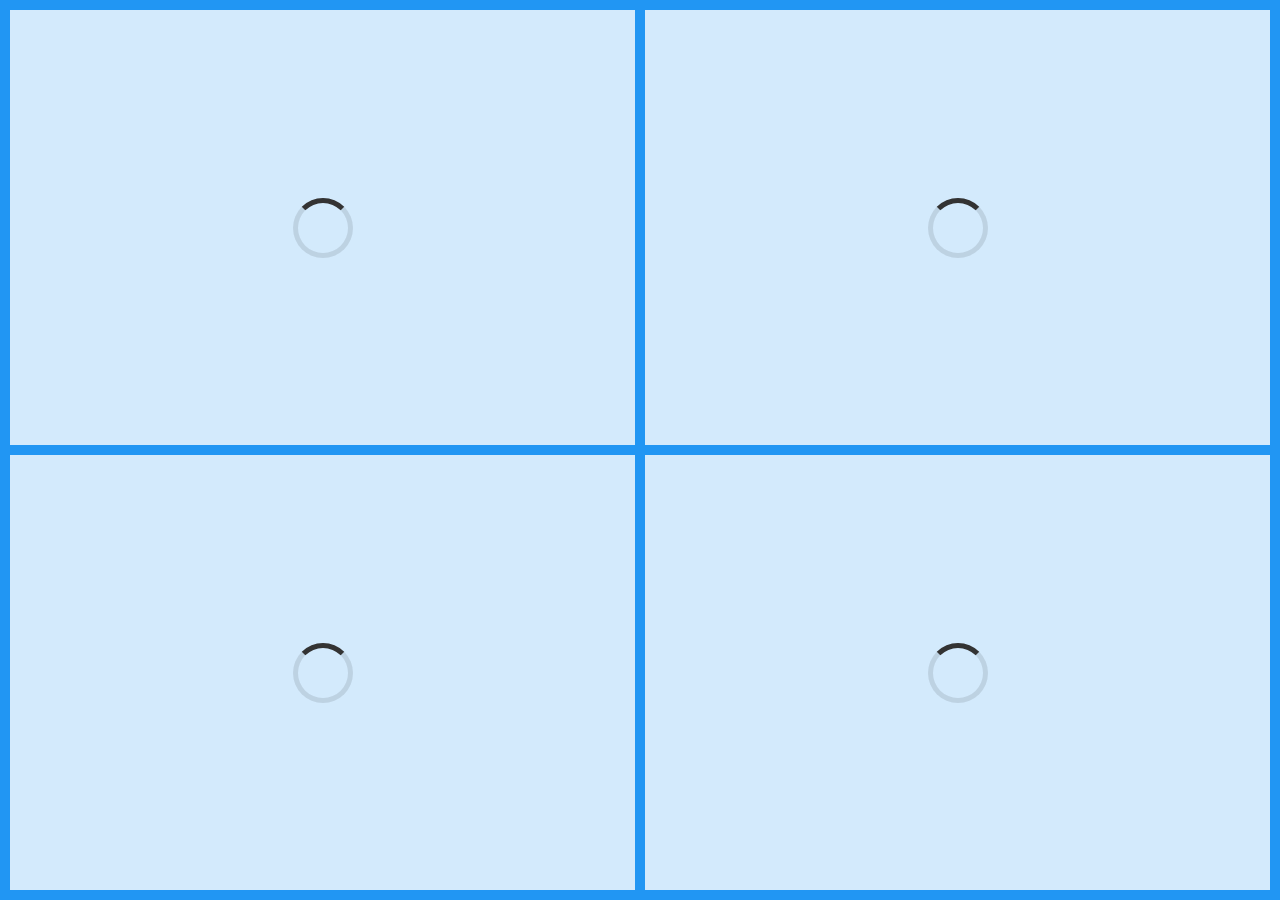
<file: ex_02/index.html>
<!DOCTYPE html>
<html lang="en">
<head>
    <meta charset="UTF-8">
    <title>Title</title>
    <link rel="stylesheet" type="text/css" href="style.css">
</head>
<body>
<div class="grid-container">
  <div class="async-image loading" id="item1"></div>
  <div class="async-image loading" id="item2"></div>
  <div class="async-image loading" id="item3"></div>
  <div class="async-image loading" id="item4"></div>
</div>
</body>
<script>
  //Wait 5sec and then call the loadImages function
  setTimeout(loadImages, 5000);

  //Used to load images
  function loadImages() {
      const images = ["https://cdn.pocket-lint.com/r/s/660x/assets/images/140427-apps-news-the-best-stupidest-and-most-famous-internet-memes-around-image22-gjp0v91lpa-jpg.webp",
      "https://i.redd.it/bptzx7ur4uj11.jpg",
      "https://c.tenor.com/QWdPngpHxZ8AAAAd/family-guy-css.gif",
      "https://cloud.netlifyusercontent.com/assets/344dbf88-fdf9-42bb-adb4-46f01eedd629/8dfc9ac6-7677-4770-9c98-5dd1eee56e6f/css-important-meme.png"]

      for (let i = 0; i < images.length; i++) {
          document.getElementById("item" + (i + 1)).style.backgroundImage = "url('" + images[i] + "')";
          document.getElementById("item" + (i + 1)).classList.remove("loading")
          document.getElementById("item" + (i + 1)).classList.add("loaded")
      }
  }
</script>
</html>
</file>
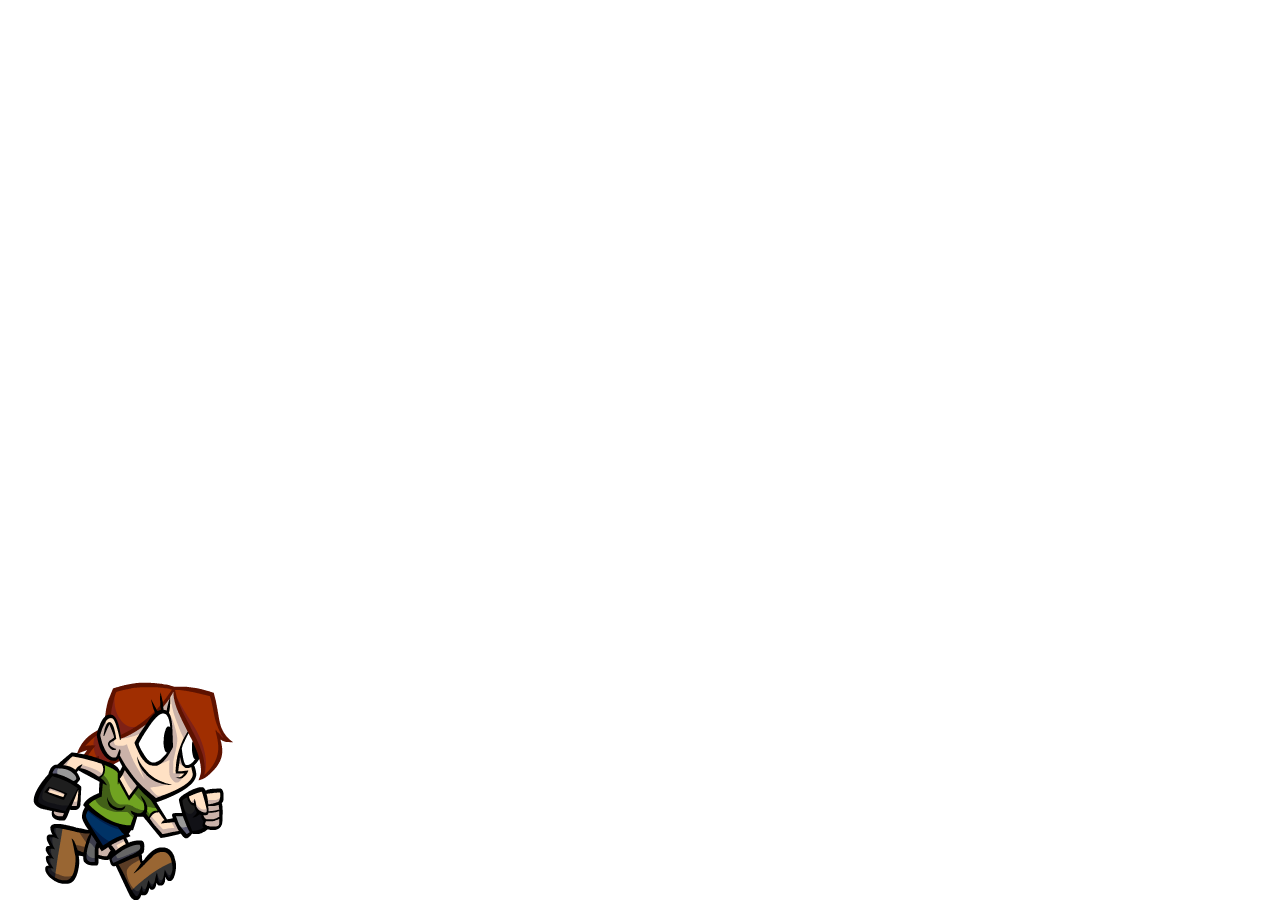
<file: ex_05/index.html>
<!DOCTYPE html>
<html lang="en">
<head>
    <meta charset="UTF-8">
    <title>Sprite sheet animation</title>
    <link rel="stylesheet" href="style.css">
</head>
<body>
<div id="character"></div>
</body>
</html>
</file>
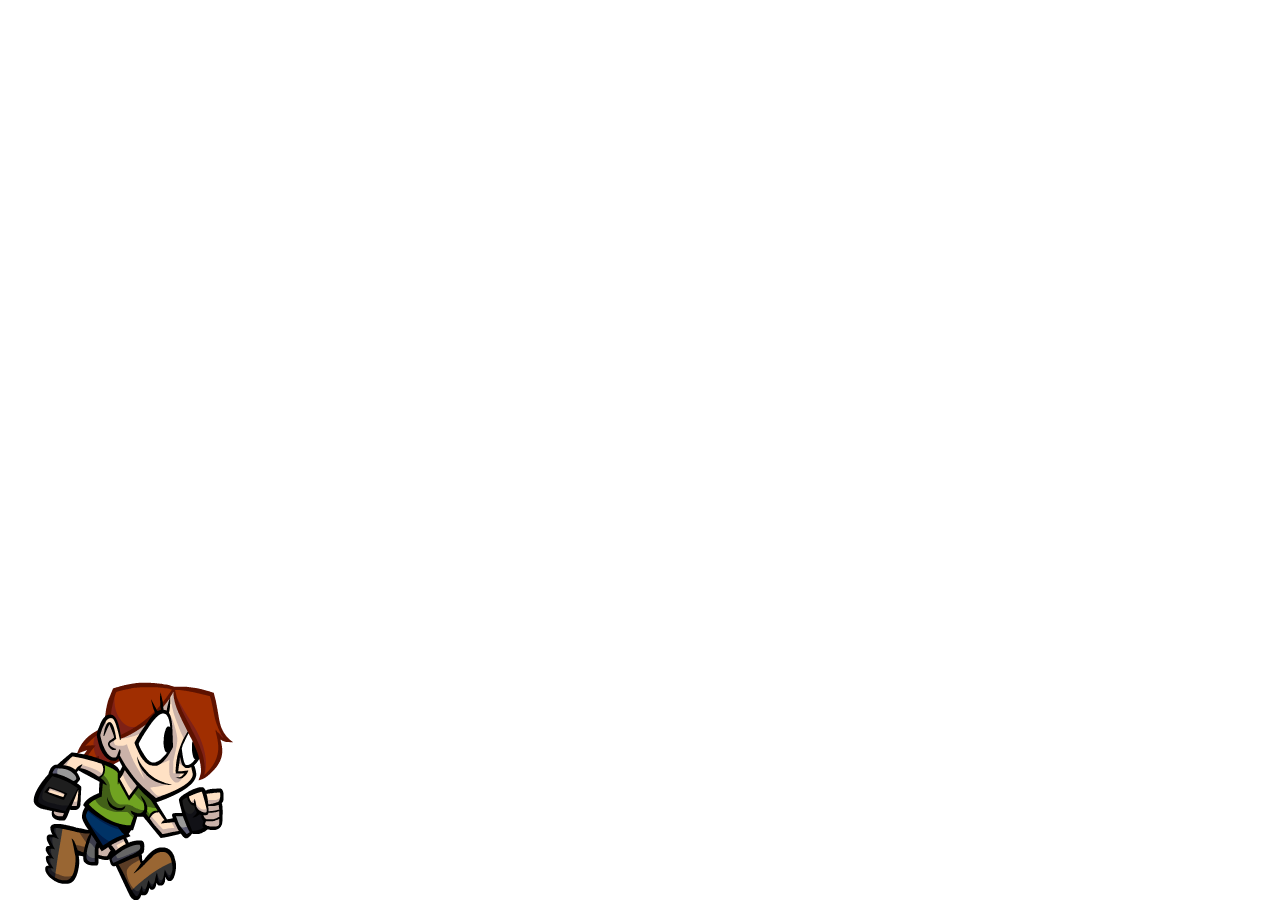
<file: ex_05bis/index.html>
<!DOCTYPE html>
<html lang="en">
<head>
    <meta charset="UTF-8">
    <title>The Walking Girl</title>
    <link rel="stylesheet" href="style.css">
</head>
<body>
    <div id="character"></div>
</body>
<script src="ex_05bis-soluce.js"></script>
</html>
</file>
<file: ex_02/style.css>
body {
    margin: 0;
    padding: 0;
}

#item1 { grid-area: first; }
#item2 { grid-area: second; }
#item3 { grid-area: third; }
#item4 { grid-area: last; }

.grid-container > div {
    background-color: rgba(255, 255, 255, 0.8);
    text-align: center;
    padding: 20px 0;
    font-size: 30px;
    background-size: contain;
    background-repeat: no-repeat;
    background-position: center center;
    display: flex;
    justify-content: center;
    align-items: center;
}

.loading::before {
    content: "";
    width: 50px;
    height: 50px;
    border: 5px solid rgba(0, 0, 0, 0.1);
    border-top: 5px solid #333;
    border-radius: 50%;
    animation: spin 1s linear infinite;
}

.grid-container {
    display: grid;
    grid-template-areas:
    'first second'
    'third last';
    grid-gap: 10px;
    background-color: #2196F3;
    padding: 10px;
    height: calc(100vh - 20px);
}

@keyframes spin {
    0% { transform: rotate(0deg); }
    100% { transform: rotate(360deg); }
}

.loaded {
    background-size: cover;
}
</file>
<file: ex_05/style.css>
body {
    margin: 0;
    padding: 0;
    width: 100vw;
    height: 100vh;
    overflow: hidden;
}

#character {
    width: 256px;
    height: 256px;
    bottom: 0;
    position: absolute;
    background-image: url('walking.png');
    animation: play 1s steps(10) infinite;
}

@keyframes play {
    100% { background-position: -2560px; }
}
</file>
<file: ex_05bis/style.css>
body {
    margin: 0;
    padding: 0;
    width: 100vw;
    height: 100vh;
    overflow: hidden;
}

#character {
    width: 256px;
    height: 256px;
    bottom: 0;
    position: absolute;
    background-image: url('walking.png');
    animation: play 1s steps(10) infinite;
}

@keyframes play {
    100% { background-position: -2560px; }
}
</file>
